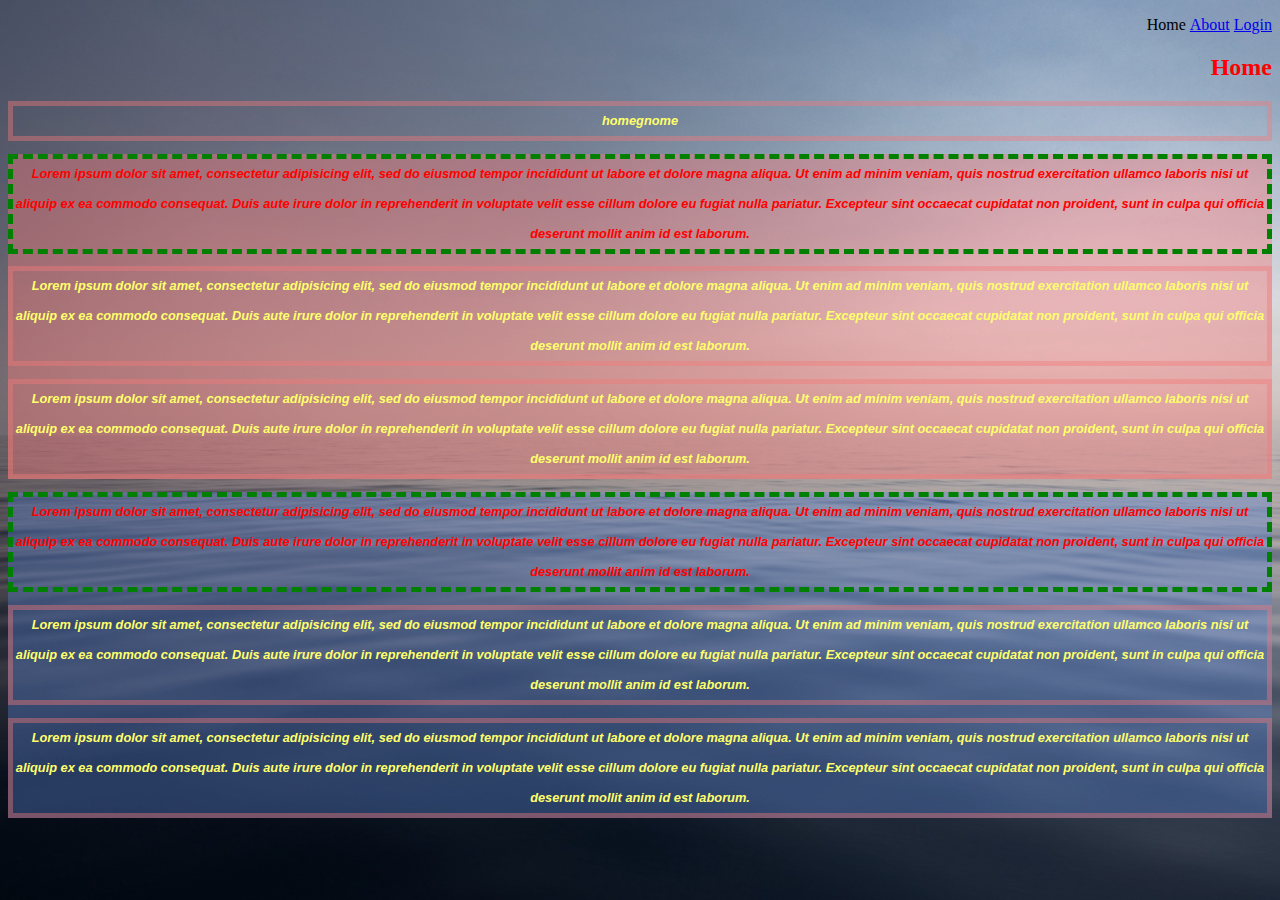
<file: CSS/index.html>
<!DOCTYPE html>
<html>

<head>
	<title>CSS</title>
	<link rel="stylesheet" type="text/css" href="style.css">

</head>

<body>
	<header>
		<nav>
			<ul>
				<li>Home</li>
				<li><a href="about.html">About</a></li>
				<li><a href="login.html">Login</a></li>
			</ul>
		</nav>
	</header>
	<section>
		<h2>Home</h2> <p>homegnome</p>
		<div id="div1">
			<p class="webtext active"> Lorem ipsum dolor sit amet, consectetur adipisicing elit, sed do eiusmod
				tempor incididunt ut labore et dolore magna aliqua. Ut enim ad minim veniam,
				quis nostrud exercitation ullamco laboris nisi ut aliquip ex ea commodo
				consequat. Duis aute irure dolor in reprehenderit in voluptate velit esse
				cillum dolore eu fugiat nulla pariatur. Excepteur sint occaecat cupidatat non
				proident, sunt in culpa qui officia deserunt mollit anim id est laborum.</p>

			<p class="webtext">Lorem ipsum dolor sit amet, consectetur adipisicing elit, sed do eiusmod
				tempor incididunt ut labore et dolore magna aliqua. Ut enim ad minim veniam,
				quis nostrud exercitation ullamco laboris nisi ut aliquip ex ea commodo
				consequat. Duis aute irure dolor in reprehenderit in voluptate velit esse
				cillum dolore eu fugiat nulla pariatur. Excepteur sint occaecat cupidatat non
				proident, sunt in culpa qui officia deserunt mollit anim id est laborum.</p>
			<p class="webtext">Lorem ipsum dolor sit amet, consectetur adipisicing elit, sed do eiusmod
				tempor incididunt ut labore et dolore magna aliqua. Ut enim ad minim veniam,
				quis nostrud exercitation ullamco laboris nisi ut aliquip ex ea commodo
				consequat. Duis aute irure dolor in reprehenderit in voluptate velit esse
				cillum dolore eu fugiat nulla pariatur. Excepteur sint occaecat cupidatat non
				proident, sunt in culpa qui officia deserunt mollit anim id est laborum.</p>
		</div>
		<div id="div2" >
			<p class="webtext active"> Lorem ipsum dolor sit amet, consectetur adipisicing elit, sed do eiusmod
			tempor incididunt ut labore et dolore magna aliqua. Ut enim ad minim veniam,
			quis nostrud exercitation ullamco laboris nisi ut aliquip ex ea commodo
			consequat. Duis aute irure dolor in reprehenderit in voluptate velit esse
			cillum dolore eu fugiat nulla pariatur. Excepteur sint occaecat cupidatat non
			proident, sunt in culpa qui officia deserunt mollit anim id est laborum.</p>

			<p class="webtext">Lorem ipsum dolor sit amet, consectetur adipisicing elit, sed do eiusmod
				tempor incididunt ut labore et dolore magna aliqua. Ut enim ad minim veniam,
				quis nostrud exercitation ullamco laboris nisi ut aliquip ex ea commodo
				consequat. Duis aute irure dolor in reprehenderit in voluptate velit esse
				cillum dolore eu fugiat nulla pariatur. Excepteur sint occaecat cupidatat non
				proident, sunt in culpa qui officia deserunt mollit anim id est laborum.</p>
			<p class="webtext">Lorem ipsum dolor sit amet, consectetur adipisicing elit, sed do eiusmod
				tempor incididunt ut labore et dolore magna aliqua. Ut enim ad minim veniam,
				quis nostrud exercitation ullamco laboris nisi ut aliquip ex ea commodo
				consequat. Duis aute irure dolor in reprehenderit in voluptate velit esse
				cillum dolore eu fugiat nulla pariatur. Excepteur sint occaecat cupidatat non
				proident, sunt in culpa qui officia deserunt mollit anim id est laborum.</p>
		</div>
		</section>
</body>

</html>
</file>
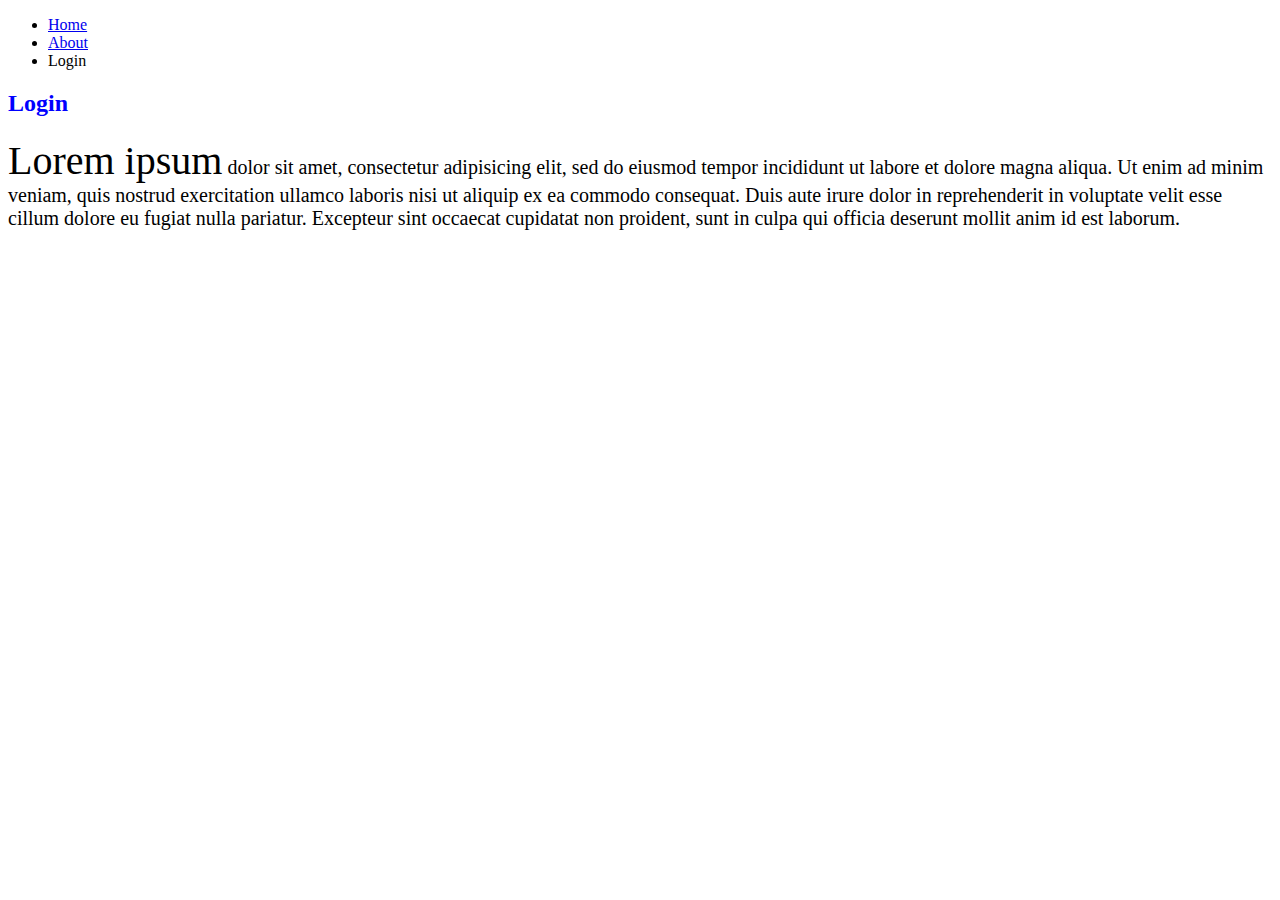
<file: CSS/login.html>
<!DOCTYPE html>
<html>
<head>
	<title>CSS</title>
	<link rel="stylesheet" type="text/css" href="style_login.css">
</head>
<body>
	<header>
		<nav>
			<ul>
				<li><a href="index.html">Home</a></li>
				<li><a href="about.html">About</a></li>
				<li>Login</li>
			</ul>
		</nav>
	</header>
	<section>
		<h2>Login</h2>
		<p><span>Lorem ipsum</span> dolor sit amet, consectetur adipisicing elit, sed do eiusmod
			tempor incididunt ut labore et dolore magna aliqua. Ut enim ad minim veniam,
			quis nostrud exercitation ullamco laboris nisi ut aliquip ex ea commodo
			consequat. Duis aute irure dolor in reprehenderit in voluptate velit esse
			cillum dolore eu fugiat nulla pariatur. Excepteur sint occaecat cupidatat non
			proident, sunt in culpa qui officia deserunt mollit anim id est laborum.</p>
	</section>
</body>
</html>
</file>
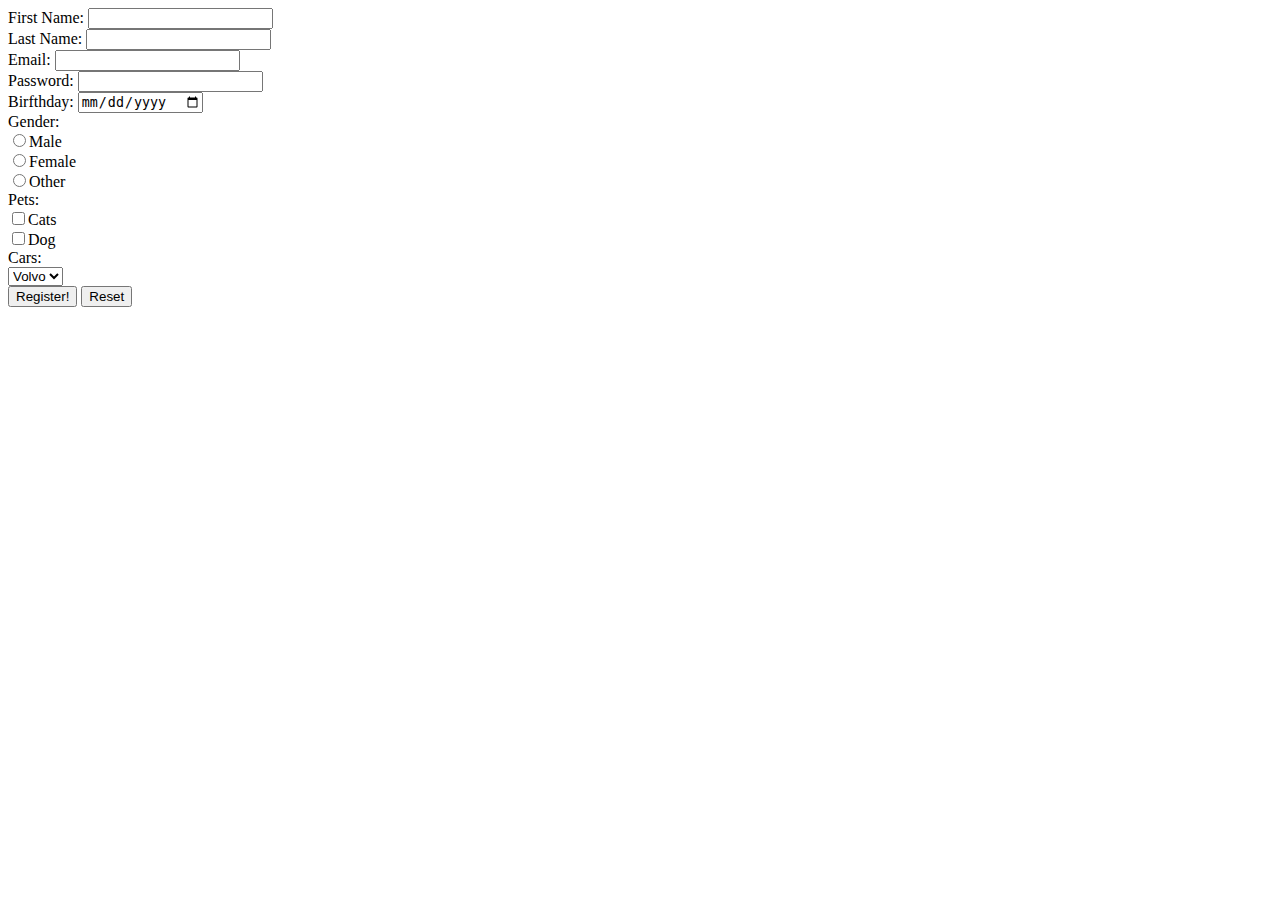
<file: HTML/register.html>
<!DOCTYPE html>
<html>
<head>
	<title>Register</title>
</head>
<body>
			
	<!-- Use GET, not POST -->
	<form method="GET">
		First Name: <input type="text" name="firstname"><br>
		Last Name: <input type="text" name="lastname"><br>
		Email: <input type="Email" required="true" name="email"><br>
		Password: <input type="Password" min="5" name="password"><br>
		Birfthday: <input type="date" name="birfthday" ><br>
		Gender: <br>
		<input type="radio" name="Gender" value="Male">Male<br>
		<input type="radio" name="Gender" value="Female">Female<br>
		<input type="radio" name="Gender" value="Other">Other<br>
		Pets: <br>
		<input type="checkbox" name="cat">Cats<br>
		<input type="checkbox" name="dog">Dog<br>
		Cars: <br>
		<select name="cars">
				<option value="Volvo" >Volvo</option>
				<option value="Audi" >Audi</option>
		</select><br>
		<input type="submit" value="Register!">
		<input type="reset">
	</form>
</body>
</html>
</file>
<file: CSS/style.css>
/* Selector  {
    Property: value:
} */
*{
    text-align: right;
}
body{
    background-image: url(moon_clouds_dark_sky.jpg);
    background-size: cover;
    background-attachment: fixed;
}
h2{
    color: red;
}
p{
    color:#FFFF6B;
    text-align: center;
    border: 5px solid rgba(243, 121, 121, 0.418);
    cursor: pointer;
}
p{
   line-height: 30px;
   font-style: italic;
   font-weight: bold;
   font-size: 80%;
   font-family: 'Roboto', sans-serif;
}
img{
    float: right;
}
footer{
clear: both;
text-align: center;
}
li{
    list-style: none;
    display: inline-block;
}
.webtext:first-child {
    border: 5px dashed green;
}
.active{
    color: red
}

#div1{
    background: rgba(243, 121, 121, 0.418);
}
#div2{
    background: rgba(91, 133, 212, 0.377);
}
</file>
<file: CSS/style_login.css>
h2{
    color: blue
}
p{
    font-size: 20px;

}
span{
    font-size: 2em;
}
</file>
